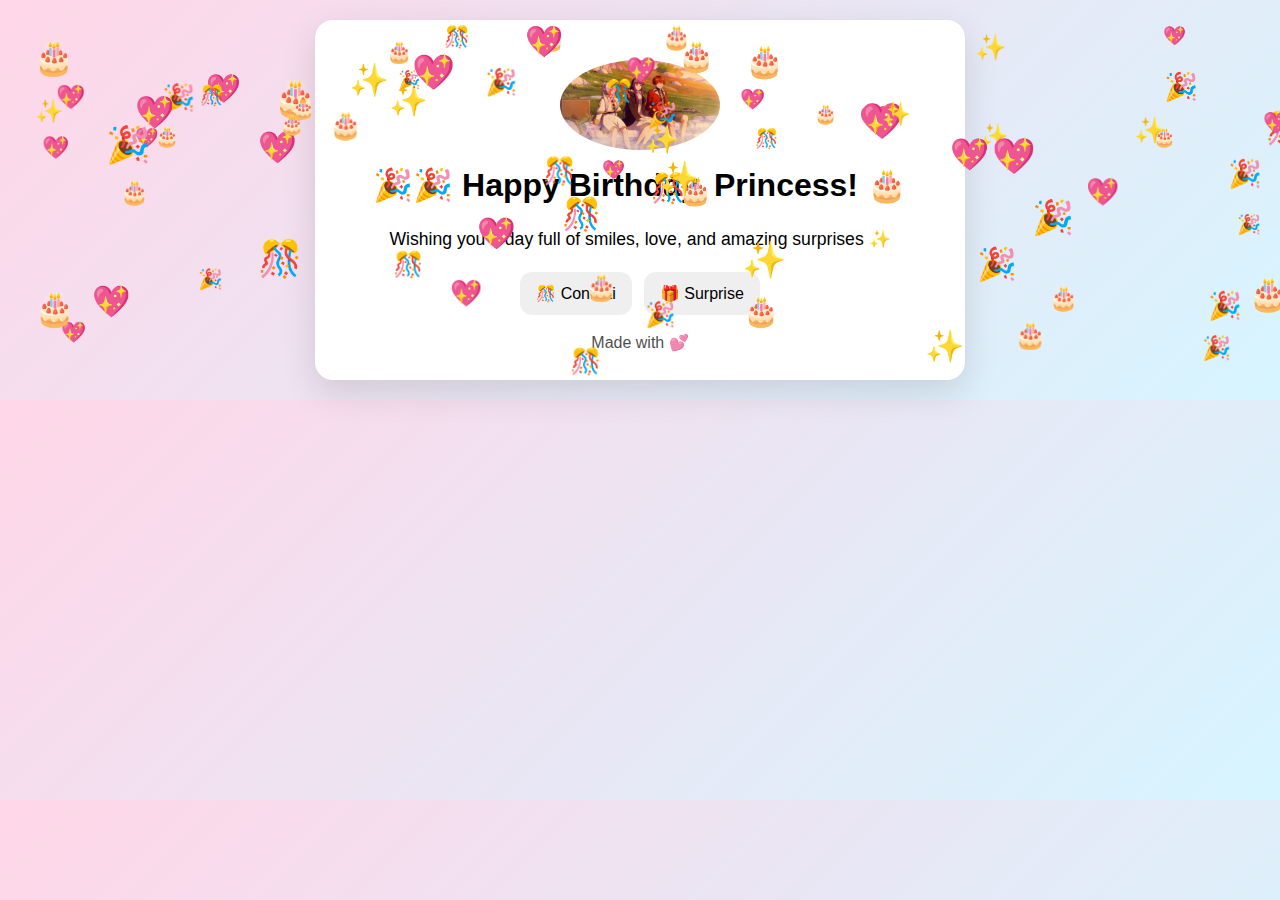
<file: Birthday/index.html>
<!DOCTYPE html>
<html lang="en">
<head>
  <meta charset="UTF-8">
  <meta name="viewport" content="width=device-width, initial-scale=1.0">
  <title>Happy Birthday!</title>
  <link rel="stylesheet" href="style.css"/>
</head>
<body>
  <main class="card">

    <img src="frieren-beyond-3840x2160-22999.jpg" alt="Birthday girl" class ="image">

    <section id="lockScreen">
      <h1>🎀 Something special is coming…</h1>
      <p class="msg">Come back when the timer hits zero 💖</p>

      <div class="countdown" id="countdown">Loading…</div>

      <p class="small" id="unlockDateText"></p>
    </section>

    <section id="birthdayScreen" hidden>
      <h1>🎉🎉 Happy Birthday, <span id="name">Princess</span>! 🎂</h1>
      <p class="msg" id="message">
        Wishing you a day full of smiles, love, and amazing surprises ✨
      </p>
  
      <div class="buttons">
        <button id="confettiBtn">🎊 Confetti</button>
        <button id="surpriseBtn">🎁 Surprise</button>
      </div>
  
      <p class="surprise" id="surpriseText" hidden>
        You’re kind, smart, and unforgettable 💖 Have the best day ever!
      </p>
  
      <footer>Made with 💕</footer>
    </section>
  </main>

  <script src="script.js"></script>
</body>
</html>
</file>
<file: Birthday/style.css>
* { box-sizing: border-box; }

body{
  margin: 0;
  min-height: 0;
  display: grid;
  place-items: center;
  font-family: Arial,sans-serif;
  background: linear-gradient(135deg, #ffd6e8, #d6f5ff);
  padding: 20px;
}

.card{
  width: min(650px, 100%);
  background: white;
  border-radius: 18px;
  padding: 28px;
  text-align: center;
  box-shadow: 0 12px 35px rgba(0,0,0,0.12);
}

h1{
  margin-top: 0;
  font-size: 2rem;
}

.msg{
  font-size: 1.1rem;
  line-height: 1.6;
}

.buttons{
  display: flex;
  gap: 12px;
  justify-content: center;
  flex-wrap: wrap;
  margin: 18px 0;
}

button{
  border: 0;
  padding: 12px 16px;
  border-radius: 12px;
  cursor: pointer;
  font-size: 1rem;
  box-shadow: 1 6px 16px rgba(0,0,0,0.12);
}

button:active { transform: scale(0.98); }

.surprise {
  font-size: 1.15rem;
  margin-top: 12px;
}

footer {
  margin-top: 16px;
  opacity: 0.7;
}

.image{
  width:160px;
  border-radius:50%;
  margin:12px 0;
}

.countdown{
  font-size: 1.6rem;
  font-weight: bold;
  margin: 14px 0;
  padding: 12px;
  border-radius: 12px;
  background: #f7f7ff;
}

.small{
  opacity: 0.75;
  font-size: 0.95rem;
}
</file>
